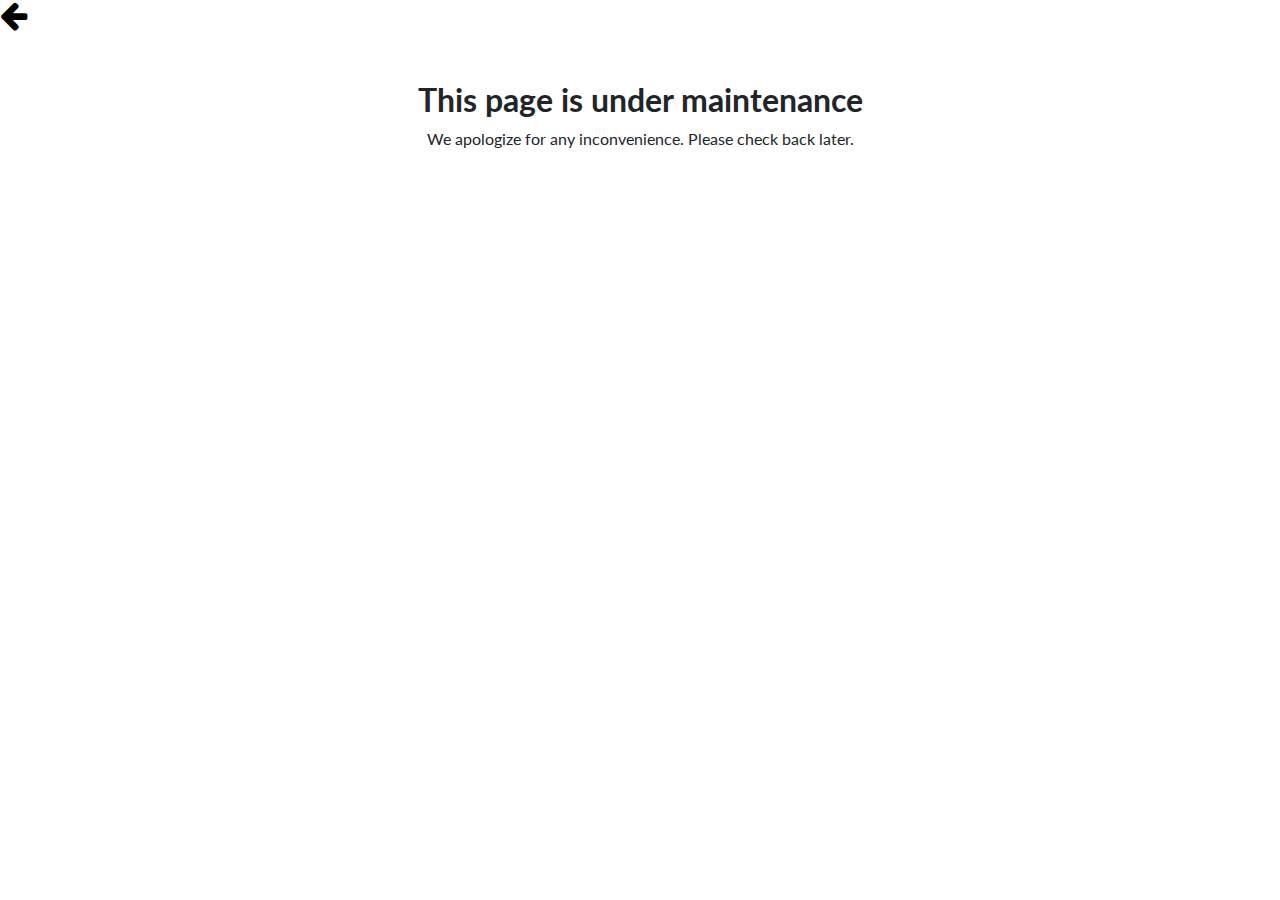
<file: demo.html>
<!DOCTYPE html>
<html lang="en">
<head>
    <meta charset="UTF-8">
    <meta name="viewport" content="width=device-width, initial-scale=1.0">
    <link rel="stylesheet" href="assets/bootstrap/css/bootstrap.min.css">
    <link rel="stylesheet" href="assets/fonts/font-awesome.min.css">
    <title>Demo Page</title>
</head>
<body>
    <header>
        <!-- Back button -->
        <a href="index.html" class="text-dark">
            <fa class="fa fa-arrow-left fa-2x" style="color: black;"></fa>
        </a>
    </header>
    <main>
        <div class="container text-center mt-5">
            <h2>This page is under maintenance</h2>
            <p>We apologize for any inconvenience. Please check back later.</p>
        </div>
    </main>
</body>
</html>
</file>
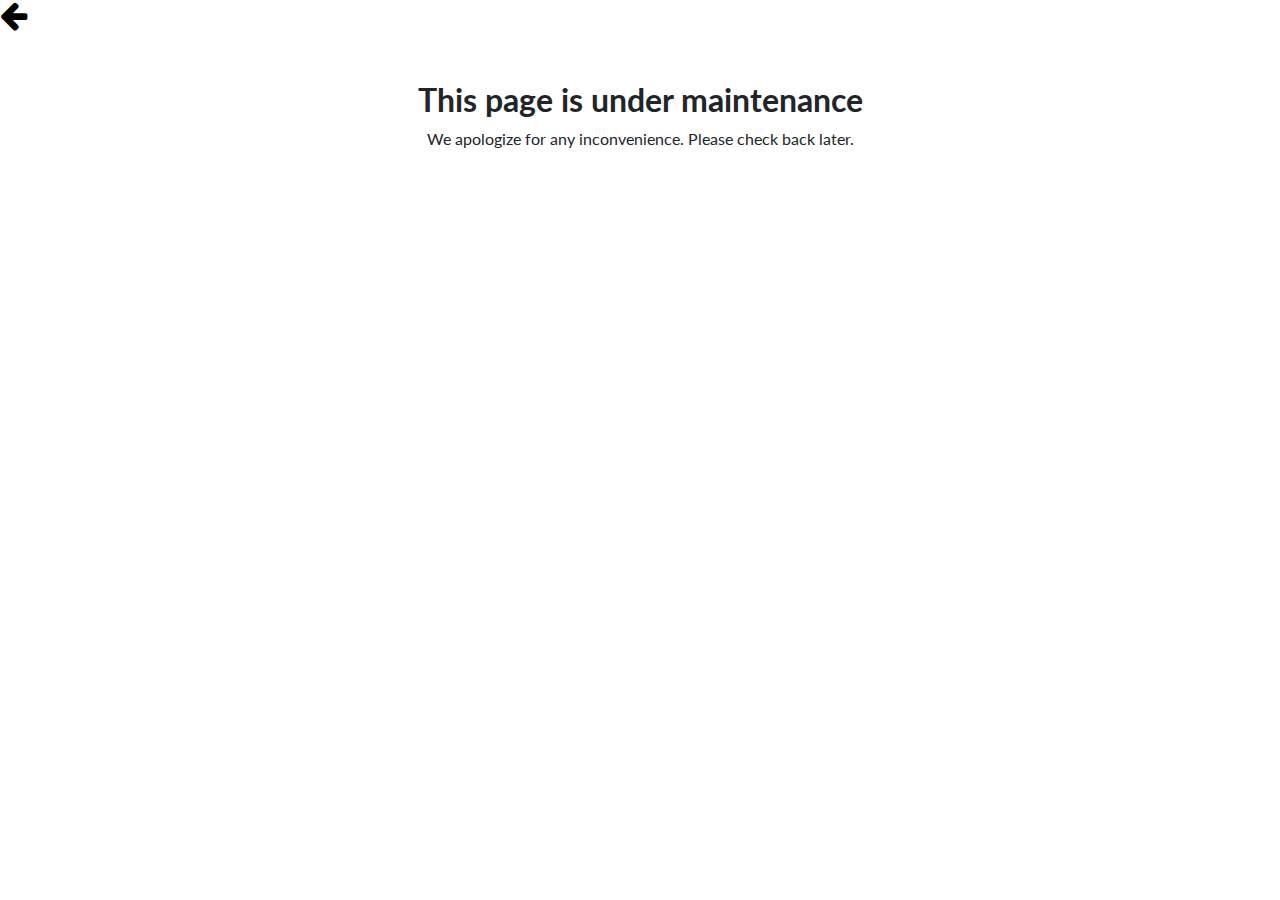
<file: products.html>
<!DOCTYPE html>
<html lang="en">
<head>
    <meta charset="UTF-8">
    <meta name="viewport" content="width=device-width, initial-scale=1.0">
    <link rel="stylesheet" href="assets/bootstrap/css/bootstrap.min.css">
    <link rel="stylesheet" href="assets/fonts/font-awesome.min.css">
    <title>Products Page</title>
</head>
<body>
    <header>
        <!-- Back button -->
        <a href="index.html" class="text-dark">
            <fa class="fa fa-arrow-left fa-2x" style="color: black;"></fa>
        </a>
    </header>
    <main>
        <div class="container text-center mt-5">
            <h2>This page is under maintenance</h2>
            <p>We apologize for any inconvenience. Please check back later.</p>
        </div>
    </main>
</body>
</html>
</file>
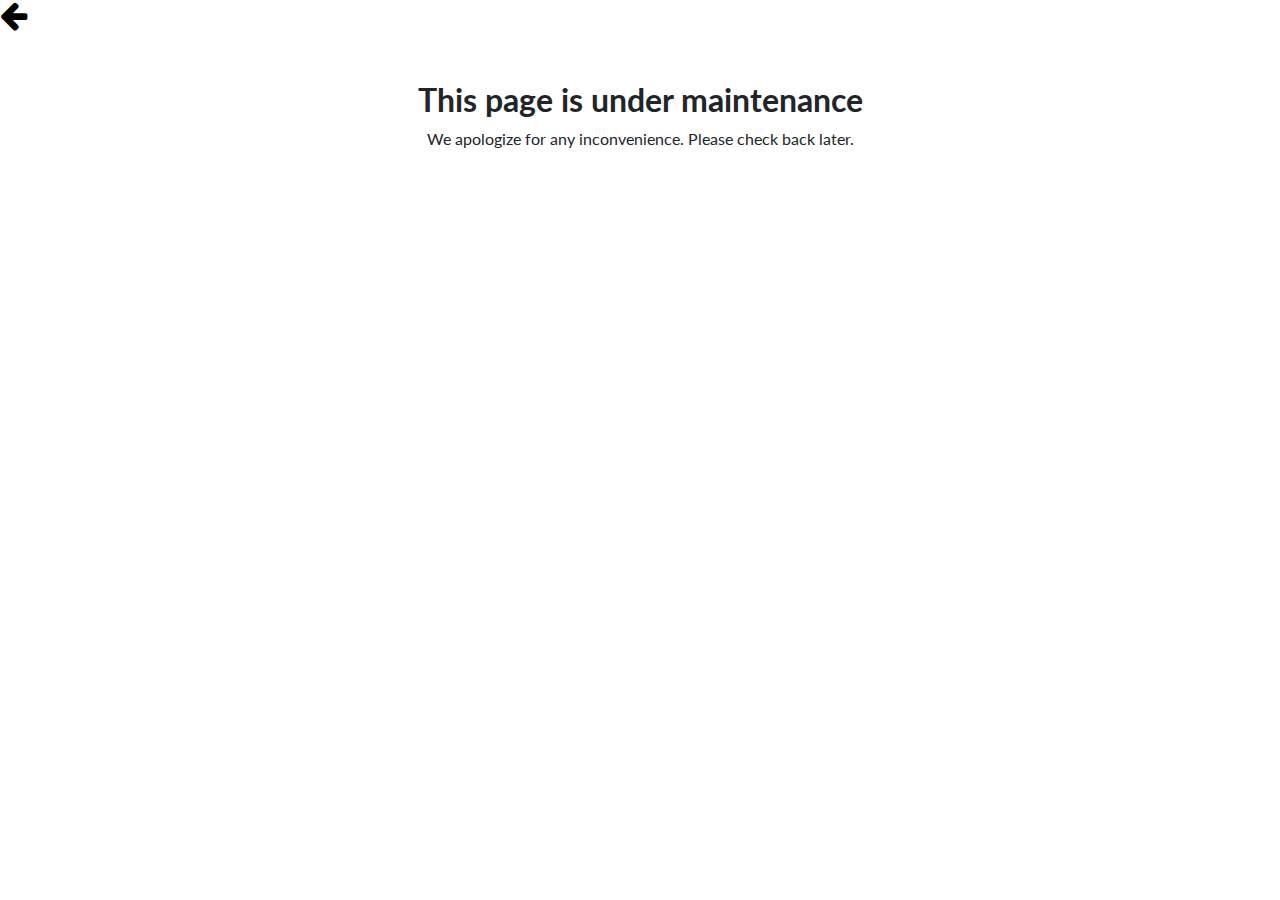
<file: purchase.html>
<!DOCTYPE html>
<html lang="en">
<head>
    <meta charset="UTF-8">
    <meta name="viewport" content="width=device-width, initial-scale=1.0">
    <link rel="stylesheet" href="assets/bootstrap/css/bootstrap.min.css">
    <link rel="stylesheet" href="assets/fonts/font-awesome.min.css">
    <title>Purchase Page</title>
</head>
<body>
    <header>
        <!-- Back button -->
        <a href="index.html" class="text-dark">
            <fa class="fa fa-arrow-left fa-2x" style="color: black;"></fa>
        </a>
    </header>
    <main>
        <div class="container text-center mt-5">
            <h2>This page is under maintenance</h2>
            <p>We apologize for any inconvenience. Please check back later.</p>
        </div>
    </main>
</body>
</html>
</file>
